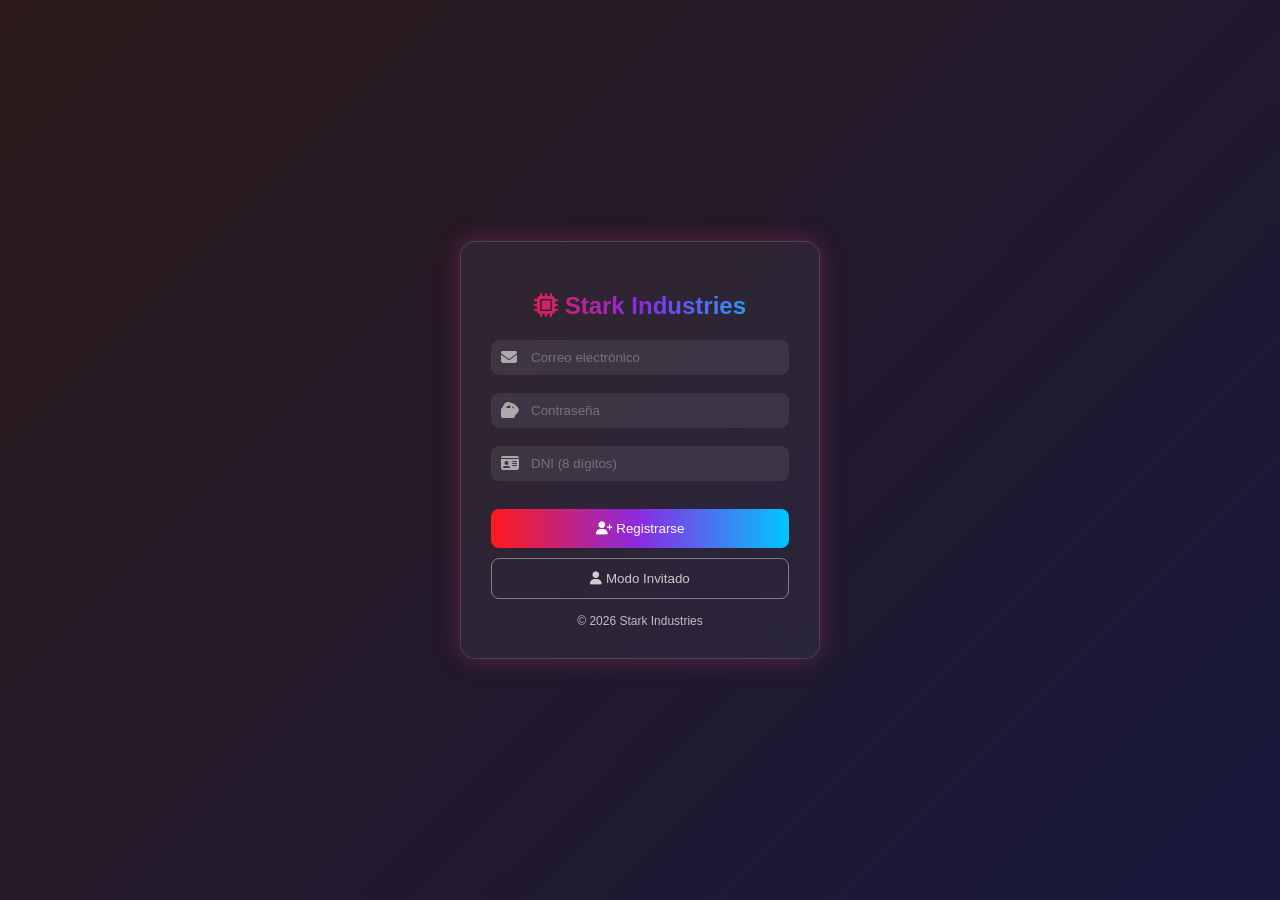
<file: index.html>
<!DOCTYPE html>
<html lang="es">

<head>
    <meta charset="UTF-8">
    <title>Avengers Store</title>
    <meta name="viewport" content="width=device-width, initial-scale=1.0">

    <link rel="stylesheet" href="login.css">
    <link rel="stylesheet" href="https://cdnjs.cloudflare.com/ajax/libs/font-awesome/6.5.0/css/all.min.css">
</head>

<body>

    <div class="container">
        <h2><i class="fa-solid fa-microchip"></i> Stark Industries</h2>

        <form>
            <div class="input-group">
                <i class="fa-solid fa-envelope"></i>
                <input type="email" placeholder="Correo electrónico" required>
            </div>

            <div class="input-group">
                <i class="fa-solid fa-lock"></i>
                <input type="password" id="password" placeholder="Contraseña" required>
                <i class="fa-solid fa-eye toggle-password" onclick="mostrarContrasena()"></i>
            </div>

            <div class="input-group">
                <i class="fa-solid fa-id-card"></i>
                <input type="text" placeholder="DNI (8 dígitos)" maxlength="8" required>
            </div>

            <button class="btn btn-primary">
                <i class="fa-solid fa-user-plus"></i> Registrarse
            </button>
        </form>

        <button class="btn btn-guest" onclick="abrirPagina()">
            <i class="fa-solid fa-user"></i> Modo Invitado
        </button>

        <div class="footer">© 2026 Stark Industries</div>
    </div>

    <script src="app.js"></script>
</body>

</html>
</file>
<file: login.css>
* {
    box-sizing: border-box;
}

body {
    margin: 0;
    height: 100vh;
    font-family: 'Segoe UI', sans-serif;
    display: flex;
    justify-content: center;
    align-items: center;

    background:
        linear-gradient(135deg, rgba(20, 0, 0, 0.9), rgba(0, 0, 40, 0.9)),
        url("https://images.unsplash.com/photo-1518770660439-4636190af475");
    background-size: cover;
    background-position: center;
}

@keyframes fadeIn {
    from {
        opacity: 0;
        transform: translateY(30px);
    }

    to {
        opacity: 1;
        transform: translateY(0);
    }
}

.container {
    width: 360px;
    padding: 30px;
    border-radius: 15px;

    background: rgba(255, 255, 255, 0.05);
    backdrop-filter: blur(14px);

    border: 1px solid rgba(255, 255, 255, 0.15);

    box-shadow:
        0 0 25px rgba(255, 0, 0, 0.3),
        0 0 25px rgba(0, 140, 255, 0.2);

    color: white;
    animation: fadeIn 1s ease;
}

h2 {
    text-align: center;
    margin-bottom: 20px;

    background: linear-gradient(90deg, #ff1a1a, #8a2be2, #00c6ff);

    background-clip: text;
    -webkit-background-clip: text;

    -webkit-text-fill-color: transparent;
}

.input-group {
    position: relative;
    margin-bottom: 18px;
}

.input-group i {
    position: absolute;
    left: 10px;
    top: 50%;
    transform: translateY(-50%);
    color: #aaa;
}

.input-group input {
    width: 100%;
    padding: 10px 40px;
    border: none;
    border-radius: 8px;
    outline: none;

    background: rgba(255, 255, 255, 0.08);
    color: white;
}

.input-group input:focus {
    box-shadow:
        0 0 8px #ff1a1a,
        0 0 8px #00c6ff;
    background: rgba(255, 255, 255, 0.12);
}

.toggle-password {
    position: absolute;
    right: 10px;
    top: 50%;
    transform: translateY(-50%);
    cursor: pointer;
}

.btn {
    width: 100%;
    padding: 12px;
    border-radius: 8px;
    border: none;
    cursor: pointer;
    margin-top: 10px;
    transition: 0.3s;
}

.btn-primary {
    background: linear-gradient(90deg, #ff1a1a, #8a2be2, #00c6ff);
    color: white;
}

.btn-primary:hover {
    transform: scale(1.05);
    box-shadow:
        0 0 15px #ff1a1a,
        0 0 15px #00c6ff;
}

.btn-guest {
    background: transparent;
    border: 1px solid rgba(255, 255, 255, 0.4);
    color: #ccc;
}

.btn-guest:hover {
    background: rgba(255, 255, 255, 0.1);
}


.footer {
    text-align: center;
    font-size: 12px;
    margin-top: 15px;
    opacity: 0.7;
}
</file>
